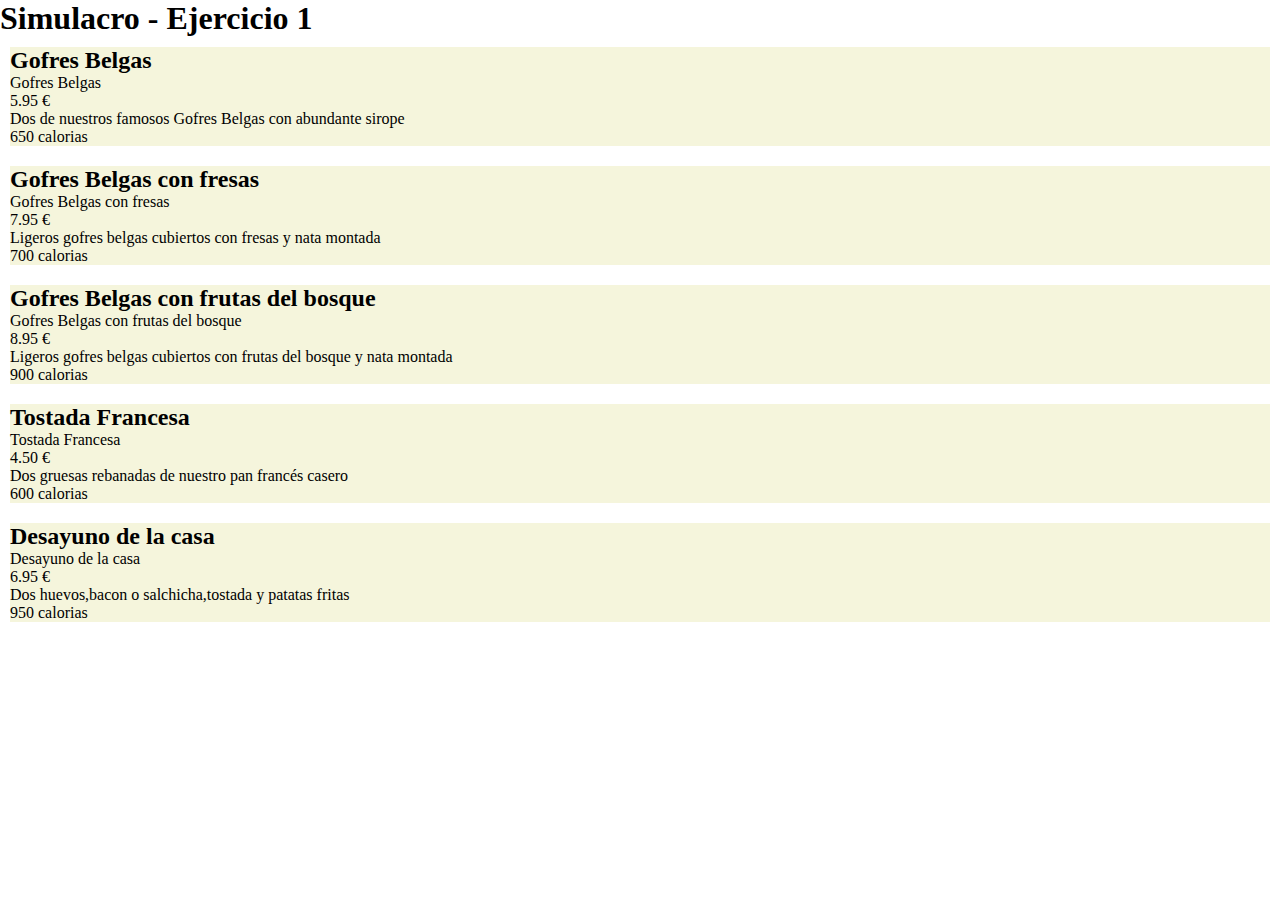
<file: ejercicio1/index.html>
<!DOCTYPE html>
<html lang="es">
<head>
    <meta charset="UTF-8">
    <meta name="viewport" content="width=device-width, initial-scale=1.0">
    <title>Datos desde XML</title>
    <link rel="stylesheet" href="./css/style.css">
    <link href="https://cdn.jsdelivr.net/npm/bootstrap@5.3.2/dist/css/bootstrap.min.css" rel="stylesheet" integrity="sha384-T3c6CoIi6uLrA9TneNEoa7RxnatzjcDSCmG1MXxSR1GAsXEV/Dwwykc2MPK8M2HN" crossorigin="anonymous">
    <script src="https://cdn.jsdelivr.net/npm/bootstrap@5.3.2/dist/js/bootstrap.bundle.min.js" integrity="sha384-C6RzsynM9kWDrMNeT87bh95OGNyZPhcTNXj1NW7RuBCsyN/o0jlpcV8Qyq46cDfL" crossorigin="anonymous"></script>
    <script src="./js/menu.js"></script>
</head>
<body>
    
    <section id="s1" class="d-flex row">
        <h1 class="col-12 text-center">Simulacro - Ejercicio 1</h1>
        <div id="d1" class="col-6 row">
        </div>
        <div id="d2" class="col-6">
        </div>
    </section>
</body>
</html>
</file>
<file: ejercicio1/css/style.css>
* {
    margin: 0;
    padding: 0;
    box-sizing: border-box;
}
a {
    text-decoration: none;
}
ul {
    list-style: none;
}
img{
    max-width: 100%;
}

/* clases */
.flex{
    display: flex;
}
.flex-wrap{
    flex-wrap: wrap;
}.fondo{
    background: #F5F5DC;
    border: 10px solid #ffffff;
}
</file>
